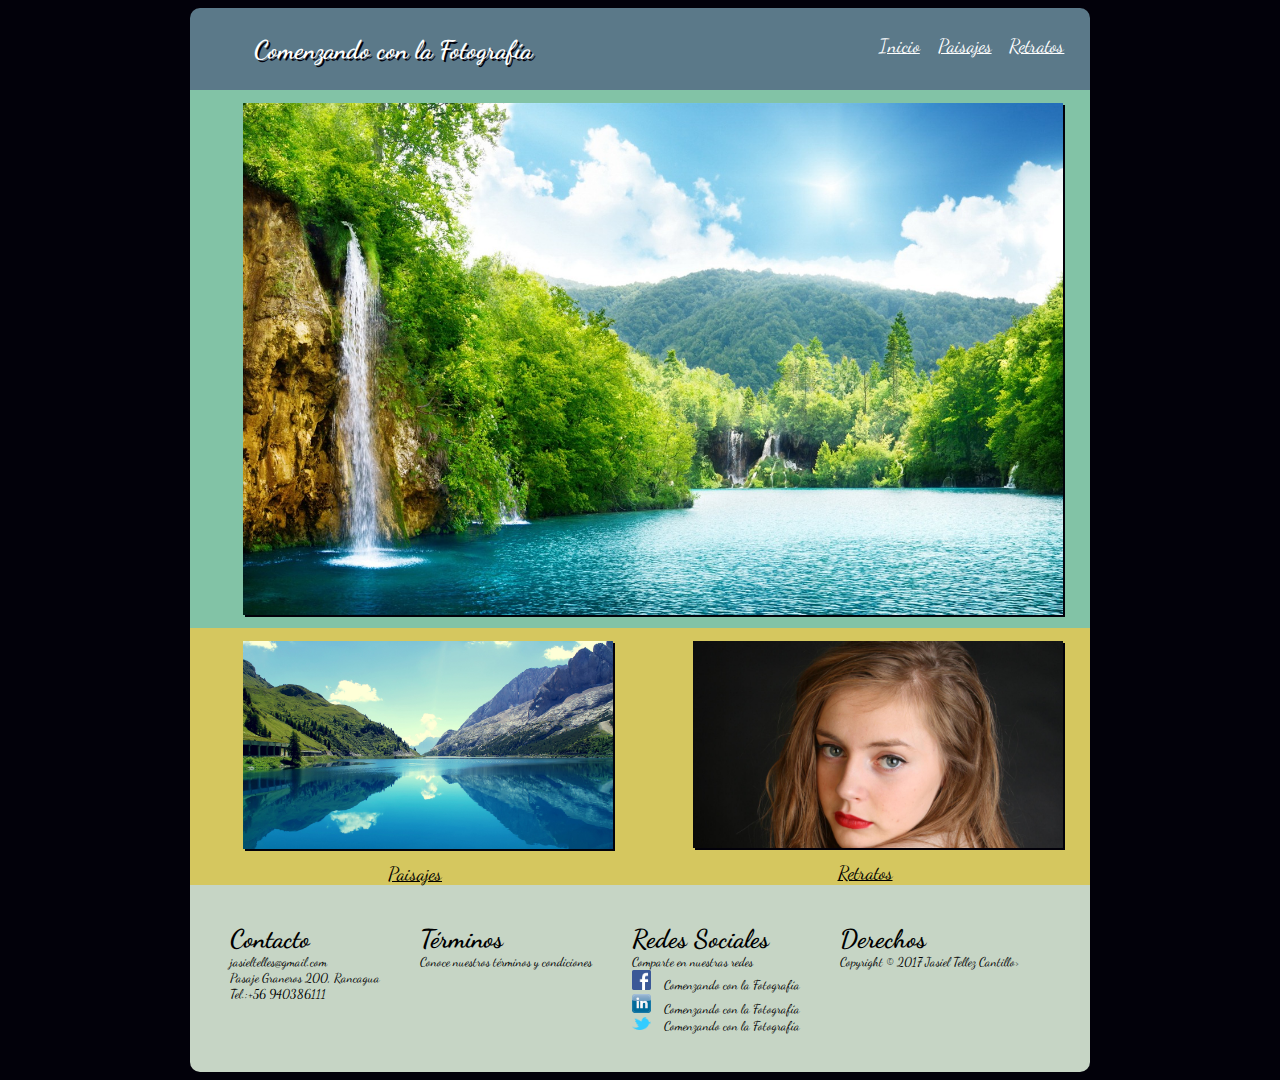
<file: index.html>
<html>

<head>
  <title>Comenzando con la Fotografia</title>
  <link href="https://fonts.googleapis.com/css?family=Dancing Script" rel='stylesheet'>
  <link rel="stylesheet" href="css/estilo.css">
  <meta charset="utf-8">
  <meta name="viewport" content="width=device-width, initial-scale=1.0" >
</head>

<body>
<div id="contenido">
  <header>
    <h1>Comenzando con la Fotografía</h1>

      <nav id="menu-principal">
        <ul>

          <li><a href="index.html">Inicio</a></li>
          <li><a href="paisajes.html" >Paisajes</a></li>
          <li><a href="retratos.html">Retratos</a></li>

        </ul>
      </nav>

  </header>

    <section>


      <div id="imagen-principal">
        <figure>
          <img src="img/paisaje-principal.jpg"/>
        </figure>
      </div>
    </section>
    <section>


      <div id="imagen-secundaria">
        <div id="imagen-izquierda">
          <figure>
            <a href="paisajes.html"><img src="img/paisaje.jpg"/></a>
            <figcaption><a href="paisajes.html">Paisajes</a></figcaption>
          </figure>
        </div>
        <div id="imagen-derecha">
          <figure>
            <a href="retratos.html"><img src="img/retrato.jpg"/></a>
            <figcaption><a href="retratos.html">Retratos</a></figcaption>
          </figure>
        </div>
      </div>
    </section>
    <footer>
      <div class="contacto">
        <ul>
          <li><h2>Contacto</h2></li>
          <li><a href="mailto:jasieltelles@gmail.com">jasieltelles@gmail.com</a></li>
          <li><span>Pasaje Graneros 200, Rancagua</span></li>
          <li><span>Tel.:+56 940386111</span></li>
        </ul>

      </div>
      <div class="terminos">
        <ul>
          <li><h2>Términos</h2></li>
          <li><span>Conoce nuestros términos y condiciones </span></li>
        </ul>

      </div>
      <div class="redes-sociales">
        <ul>
          <li><h2>Redes Sociales</h2></li>
          <li><span>Comparte en nuestras redes</span></li>
          <li><img src="img/fb.png"/><a href="http://www.facebook.com/jasieltelles">Comenzando con la Fotografía</a></li>
          <li><img src="img/in.png"/><a href="http://www.linkedin.com/in/jasieltellez">Comenzando con la Fotografía</a></li>
          <li><img src="img/twitter.png"/><a href="https://twitter.com/jasieltellez">Comenzando con la Fotografía</a></li>
        </ul>

      </div>
      <div class="derechos">
        <ul>
          <li><h2>Derechos</h2></li>
          <li><span>Copyright © 2017 Jasiel Tellez Cantillo></span></li>

      </div>

    </footer>

  </div>

</body>

</html>
</file>
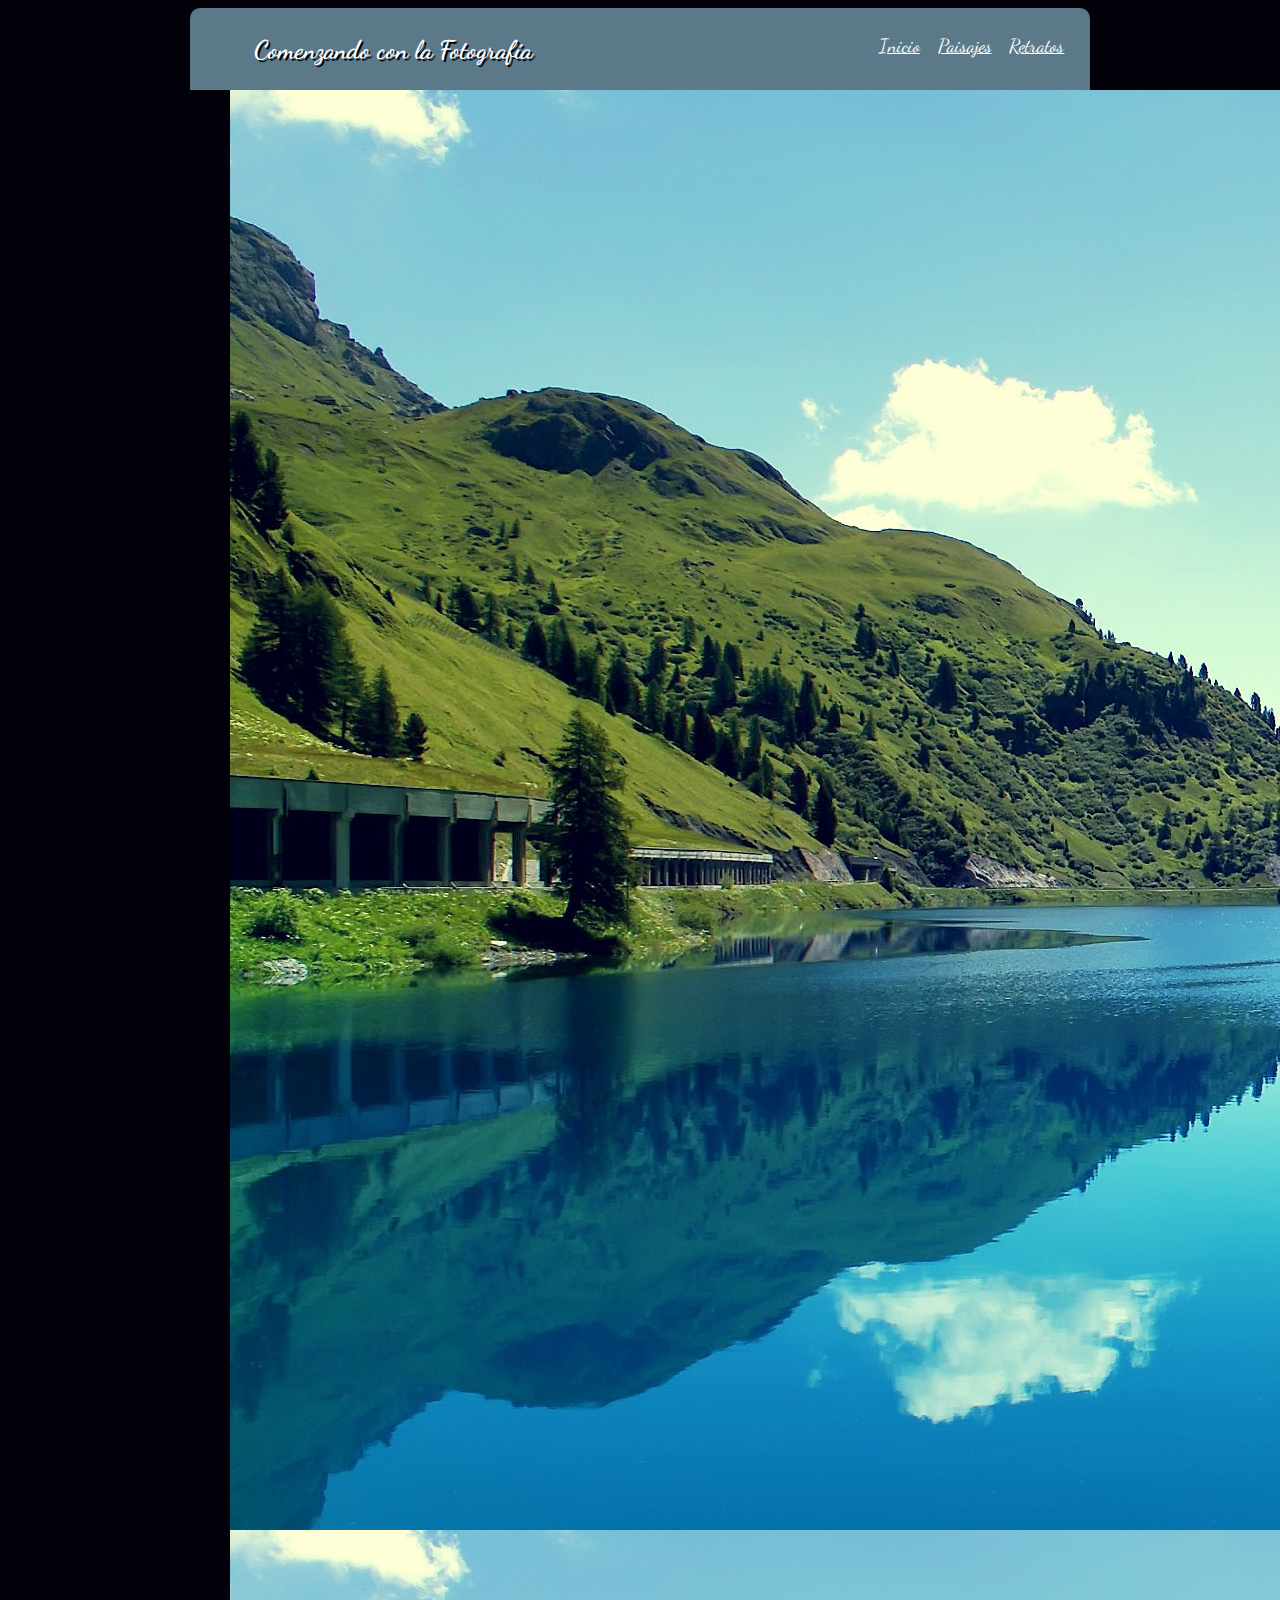
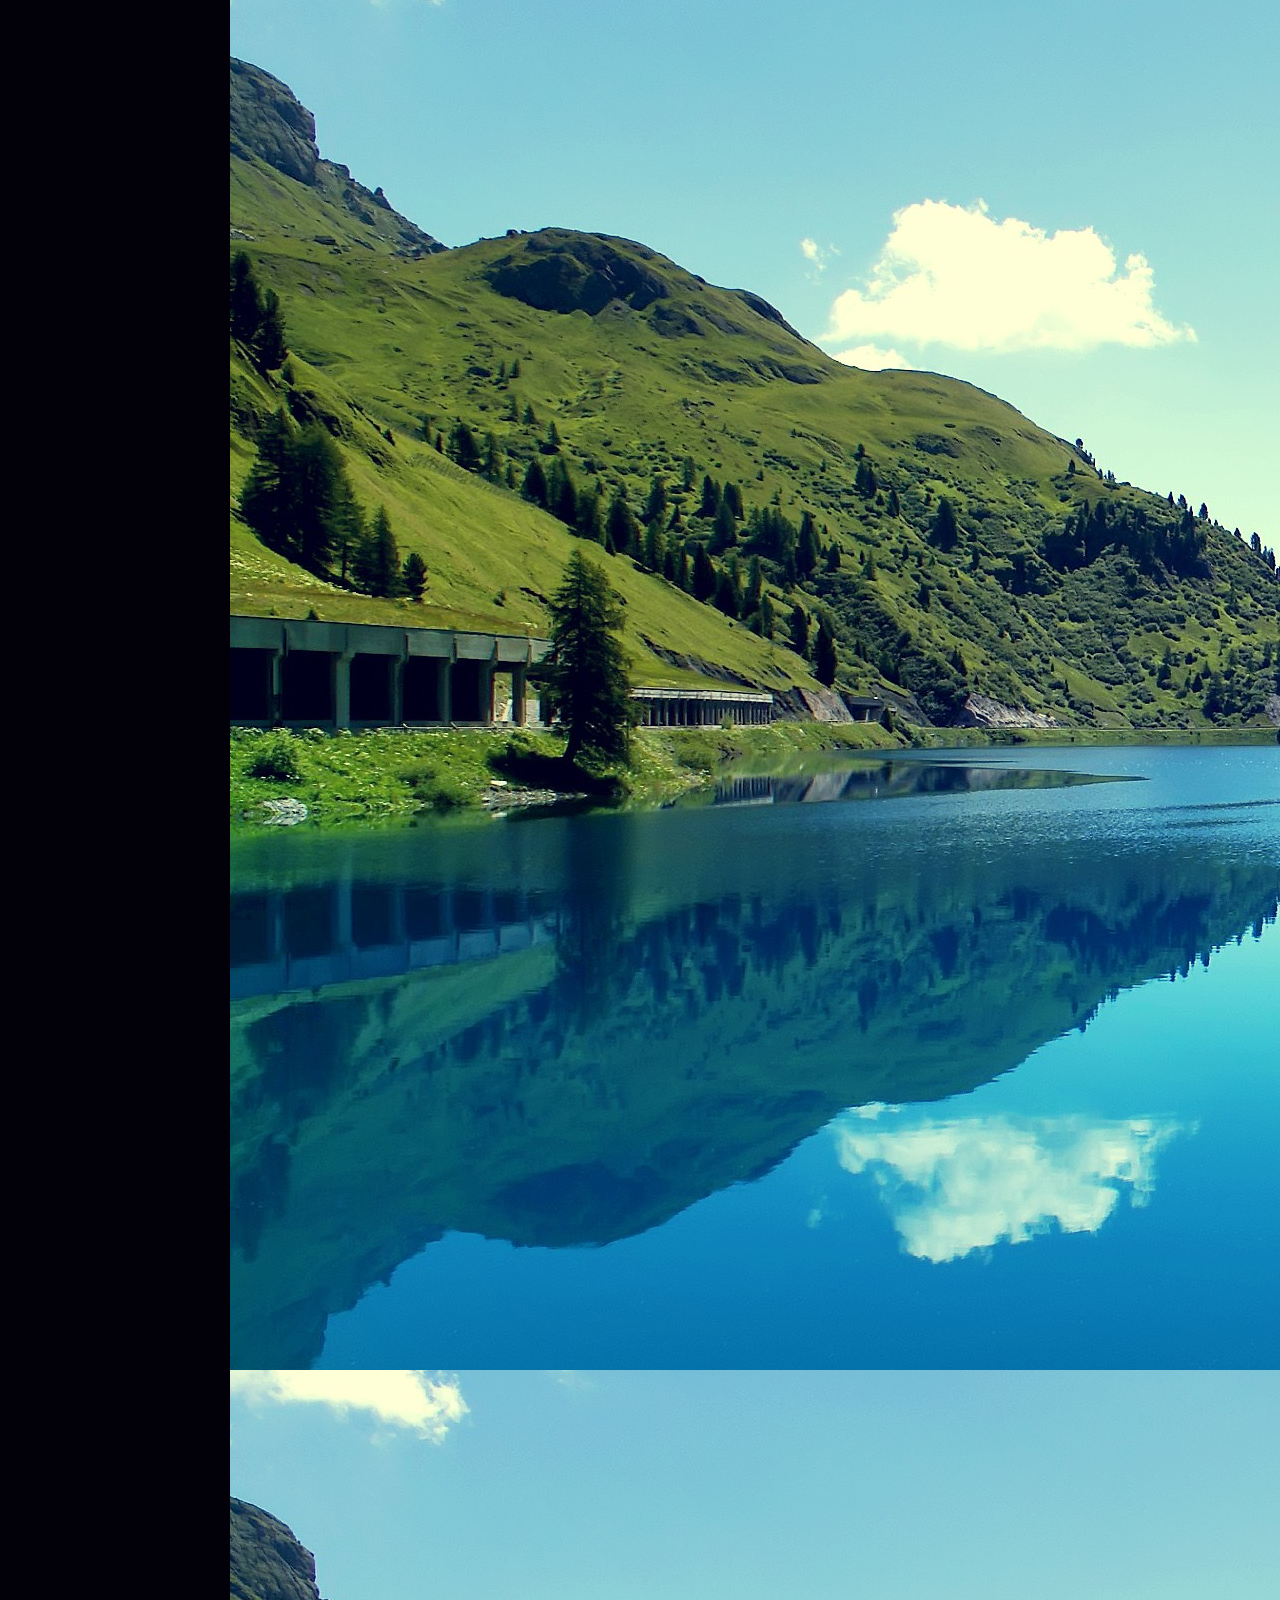
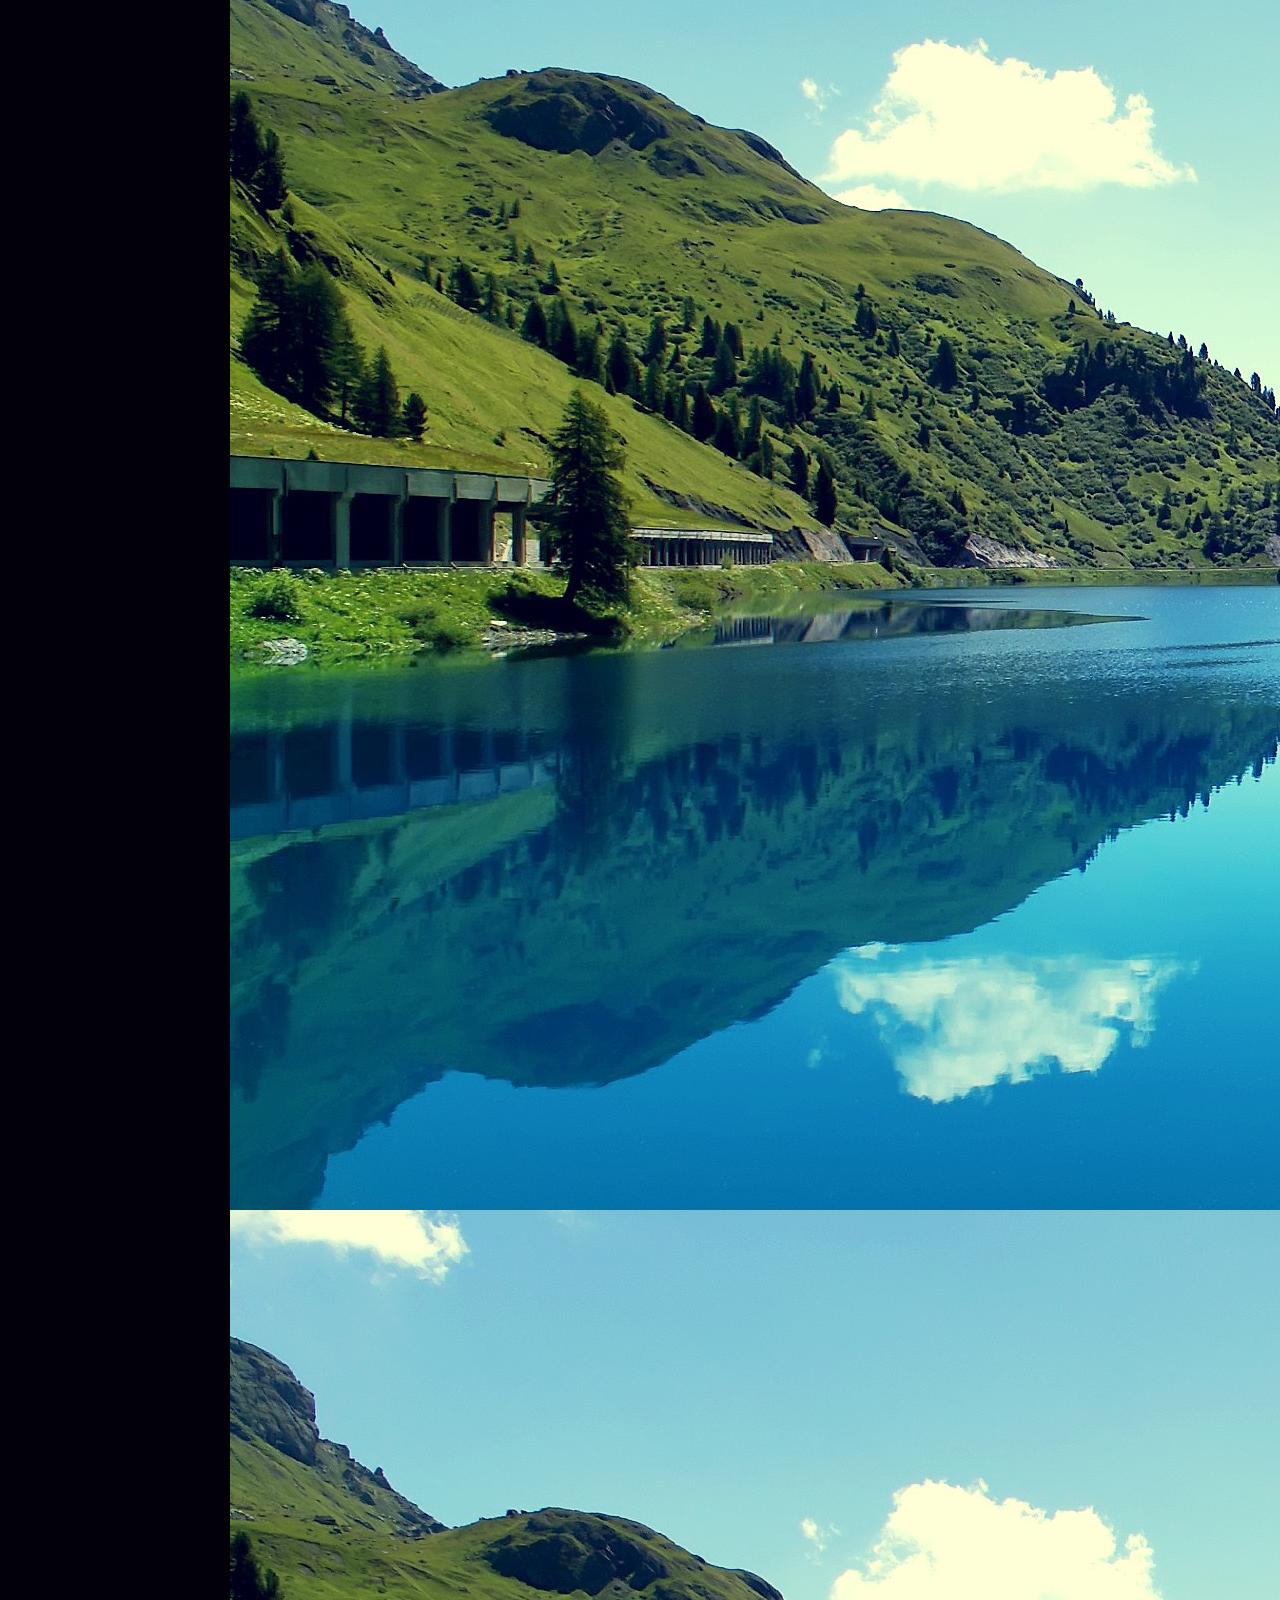
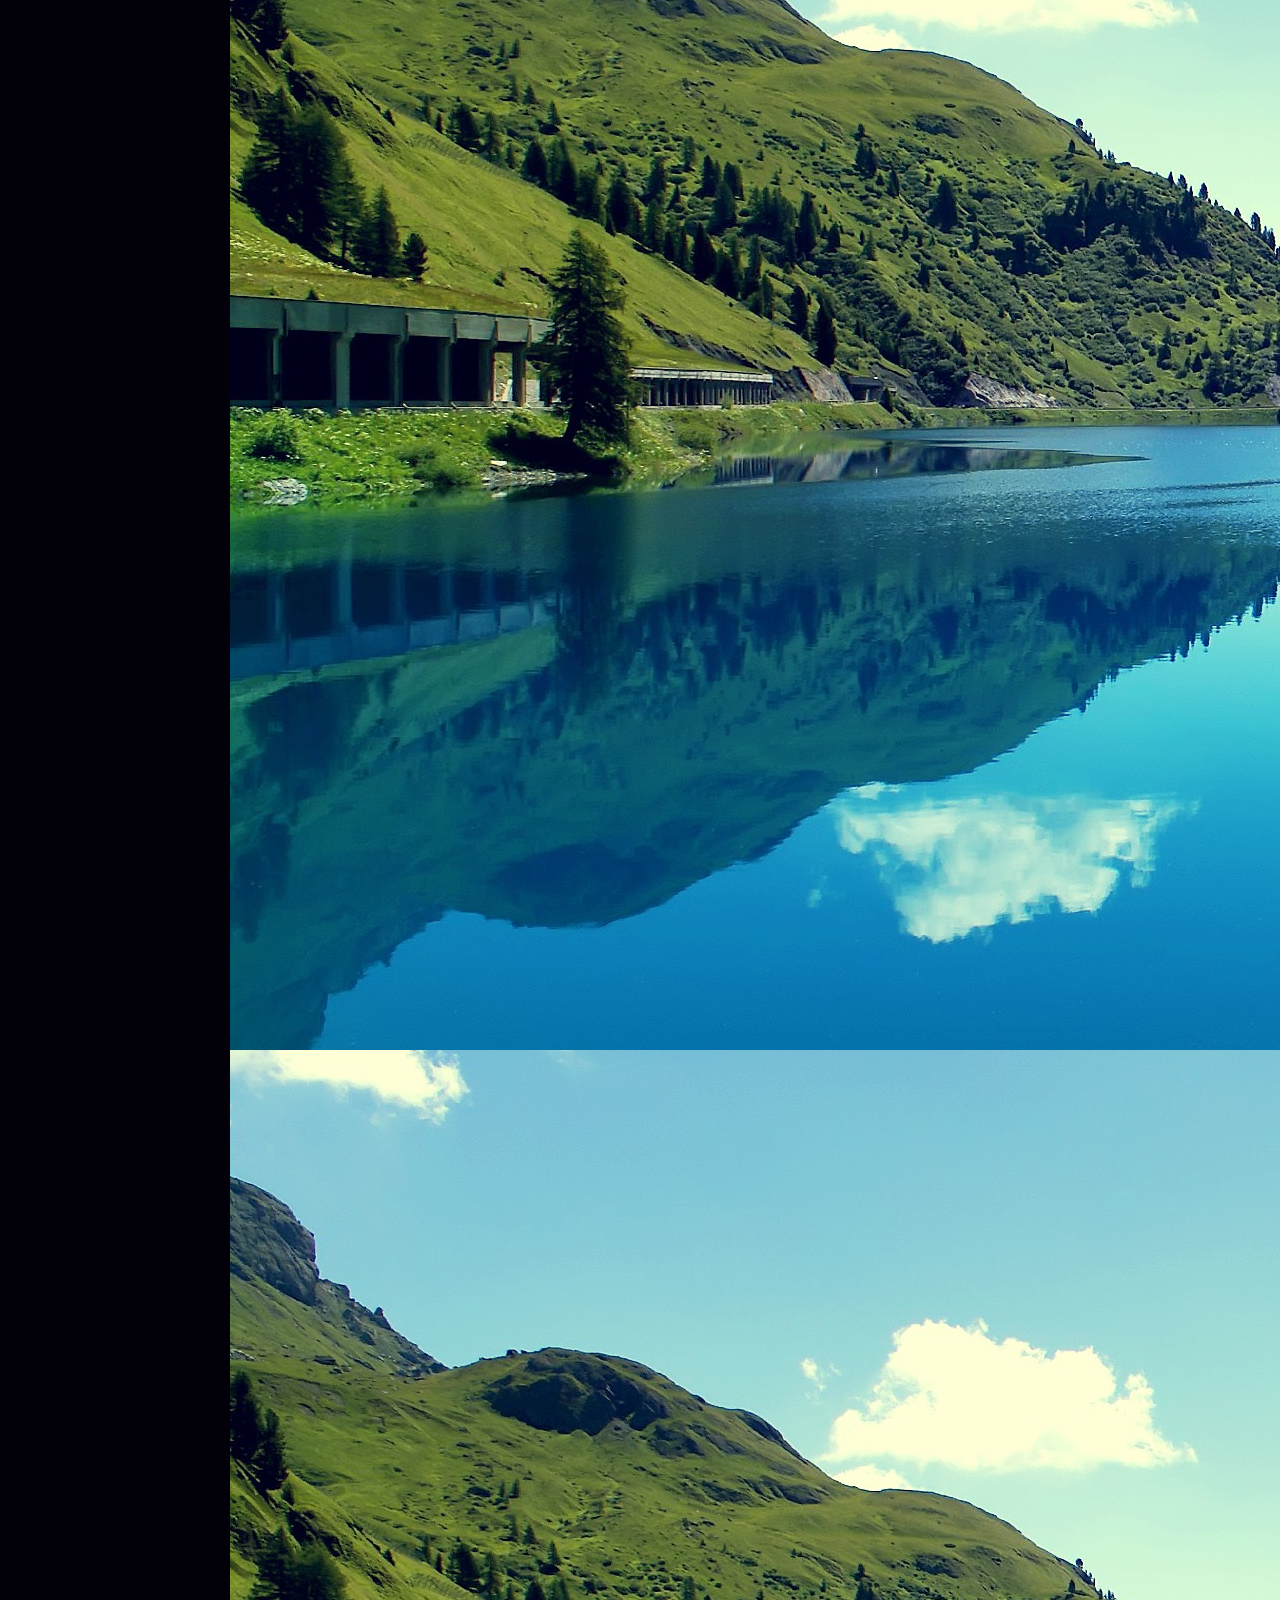
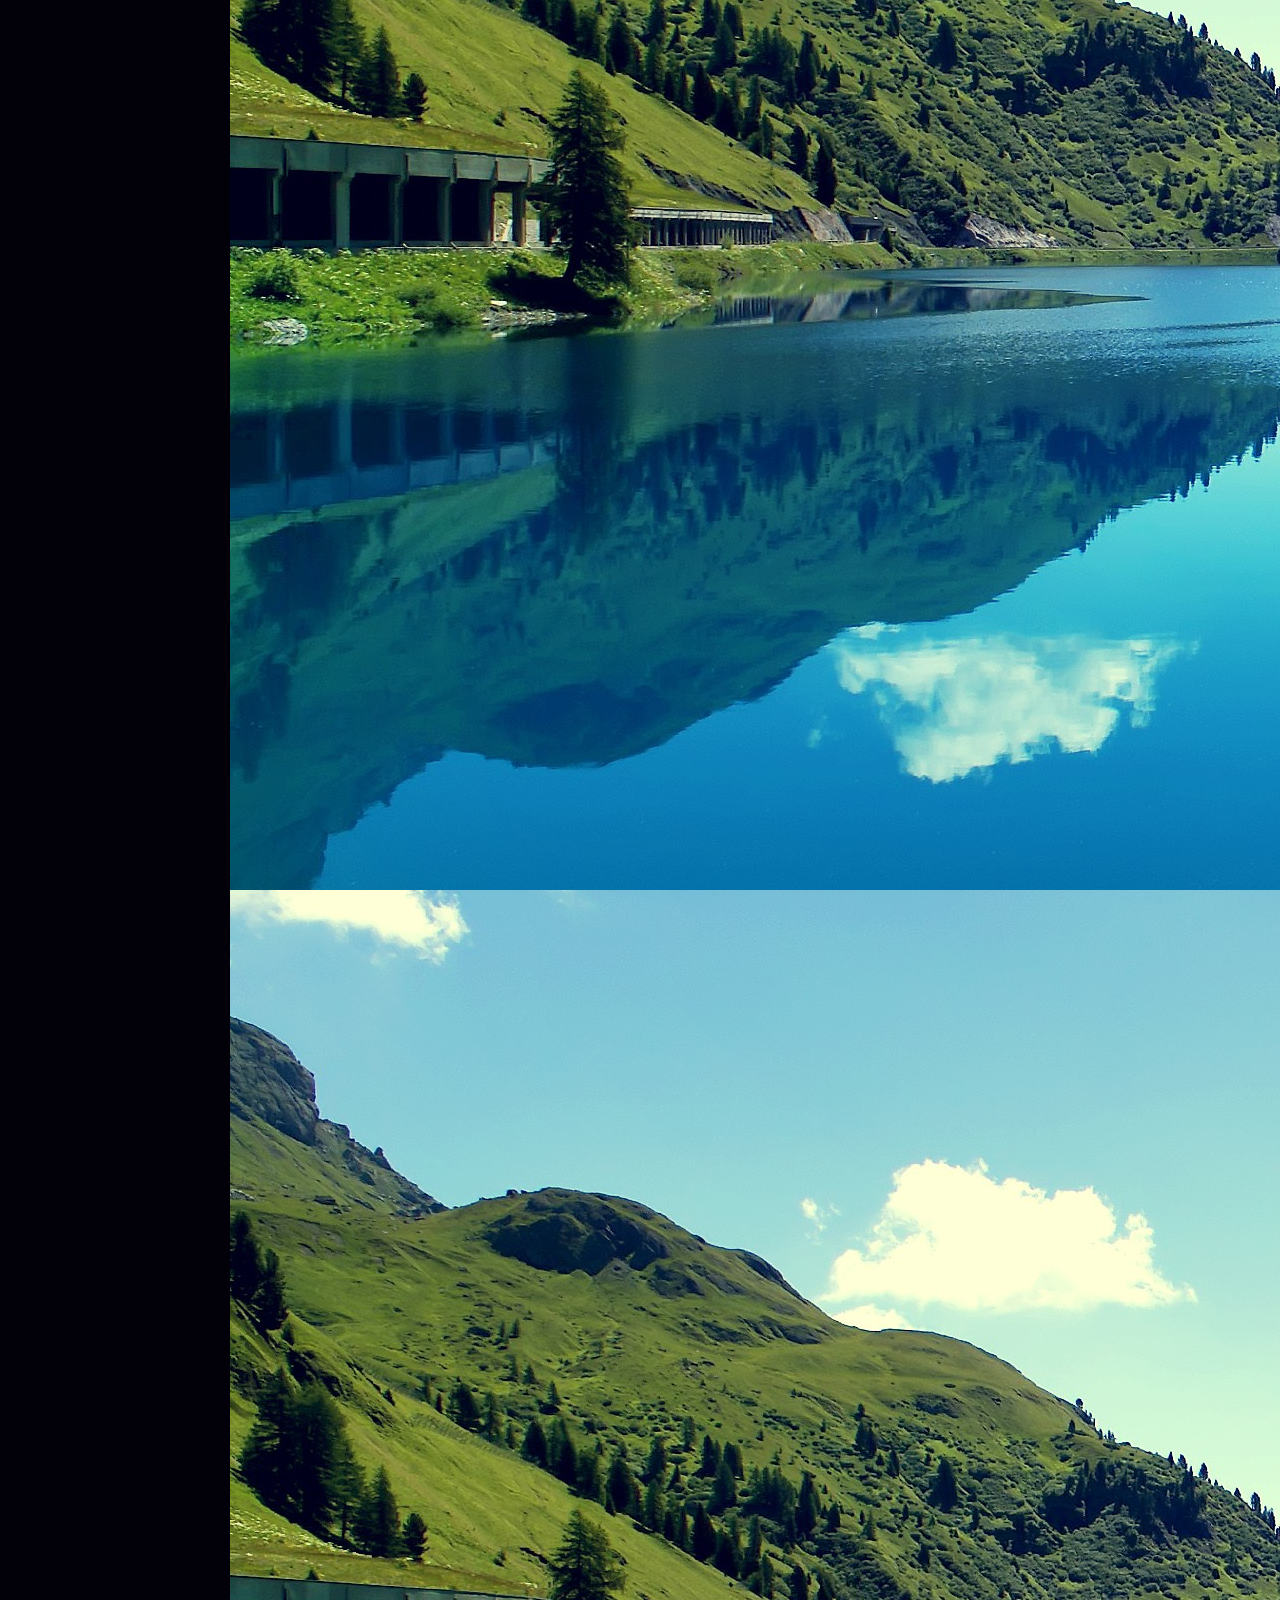
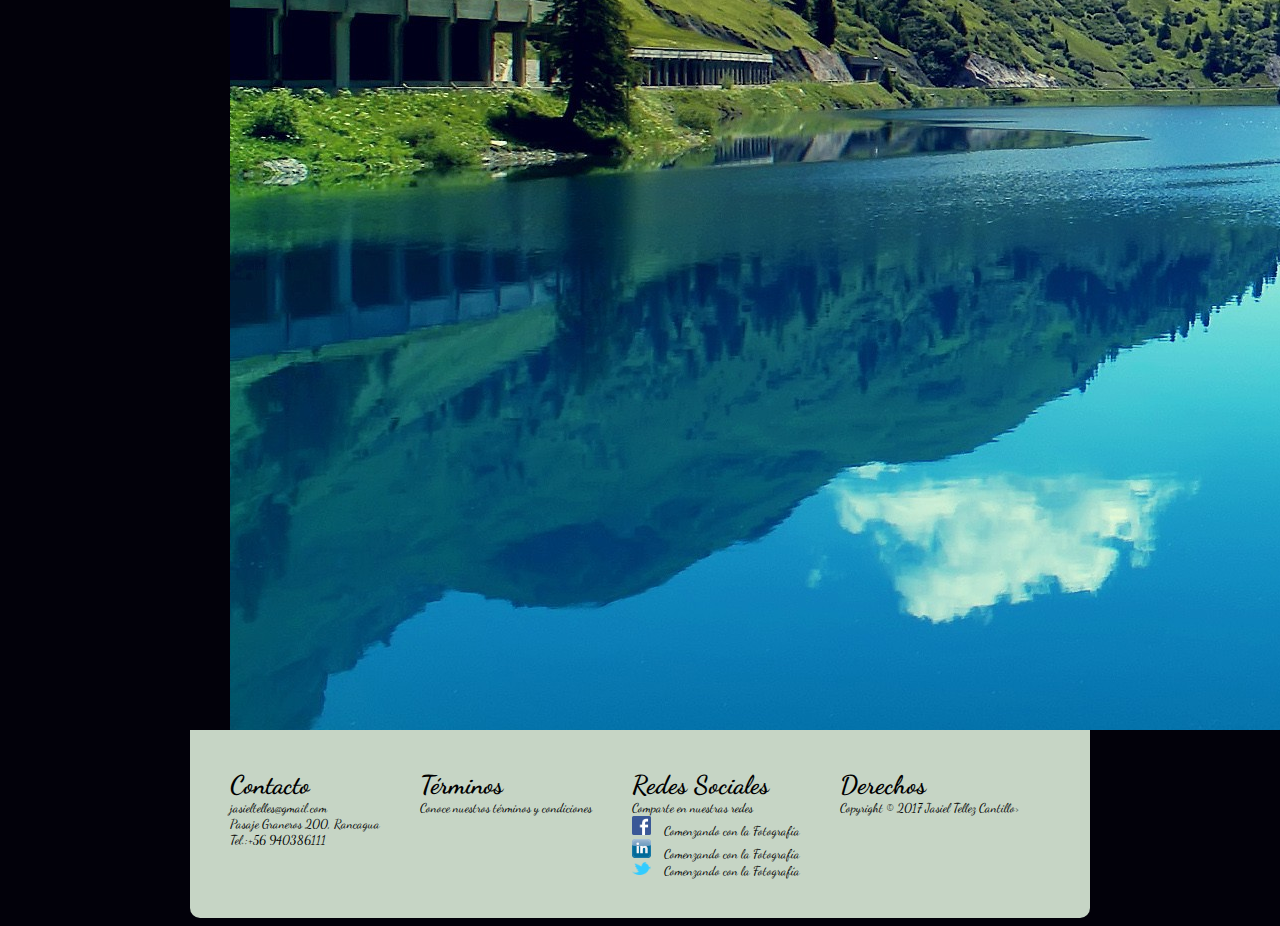
<file: paisajes.html>
<html>

<head>
  <title>Comenzando con la Fotografia</title>
  <link href="https://fonts.googleapis.com/css?family=Dancing Script" rel='stylesheet'>
  <link rel="stylesheet" href="css/estilo.css">
  <meta charset="utf-8">
  <meta name="viewport" content="width=device-width, initial-scale=1.0" >
</head>

<body>
  <div id="contenido">
    <header>
      <h1>Comenzando con la Fotografía</h1>

      <nav id="menu-principal">
        <ul>

          <li><a href="index.html">Inicio</a></li>
          <li><a href="paisajes.html">Paisajes</a></li>
          <li><a href="retratos.html">Retratos</a></li>

        </ul>
      </nav>

    </header>
<section>
  <div class="galeria">
    <div class="imagen1">
      <figure>
      <img src="img/paisaje.jpg" alt="">
    </figure>
    </div>
    <div class="imagen1">
      <figure>
      <img src="img/paisaje.jpg" alt="">
    </figure>
    </div>
    <div class="imagen1">
      <figure>
      <img src="img/paisaje.jpg" alt="">
    </figure>
    </div>

  </div>
  <div class="galeria">
    <div class="imagen1">
      <figure>
      <img src="img/paisaje.jpg" alt="">
    </figure>
    </div>
    <div class="imagen1">
      <figure>
      <img src="img/paisaje.jpg" alt="">
    </figure>
    </div>
    <div class="imagen1">
      <figure>
      <img src="img/paisaje.jpg" alt="">
    </figure>
    </div>

  </div>
</section>

    <footer>
      <div class="contacto">
        <ul>
          <li><h2>Contacto</h2></li>
          <li><a href="mailto:jasieltelles@gmail.com">jasieltelles@gmail.com</a></li>
          <li><span>Pasaje Graneros 200, Rancagua</span></li>
          <li><span>Tel.:+56 940386111</span></li>
        </ul>

      </div>
      <div class="terminos">
        <ul>
          <li><h2>Términos</h2></li>
          <li><span>Conoce nuestros términos y condiciones </span></li>
        </ul>

      </div>
      <div class="redes-sociales">
        <ul>
          <li><h2>Redes Sociales</h2></li>
          <li><span>Comparte en nuestras redes</span></li>
          <li><img src="img/fb.png"/><a href="http://www.facebook.com/jasieltelles">Comenzando con la Fotografía</a></li>
          <li><img src="img/in.png"/><a href="http://www.linkedin.com/in/jasieltellez">Comenzando con la Fotografía</a></li>
          <li><img src="img/twitter.png"/><a href="https://twitter.com/jasieltellez">Comenzando con la Fotografía</a></li>
        </ul>

      </div>
      <div class="derechos">
        <ul>
          <li><h2>Derechos</h2></li>
          <li><span>Copyright © 2017 Jasiel Tellez Cantillo></span></li>

        </div>

      </footer>

    </div>

  </body>

  </html>
</file>
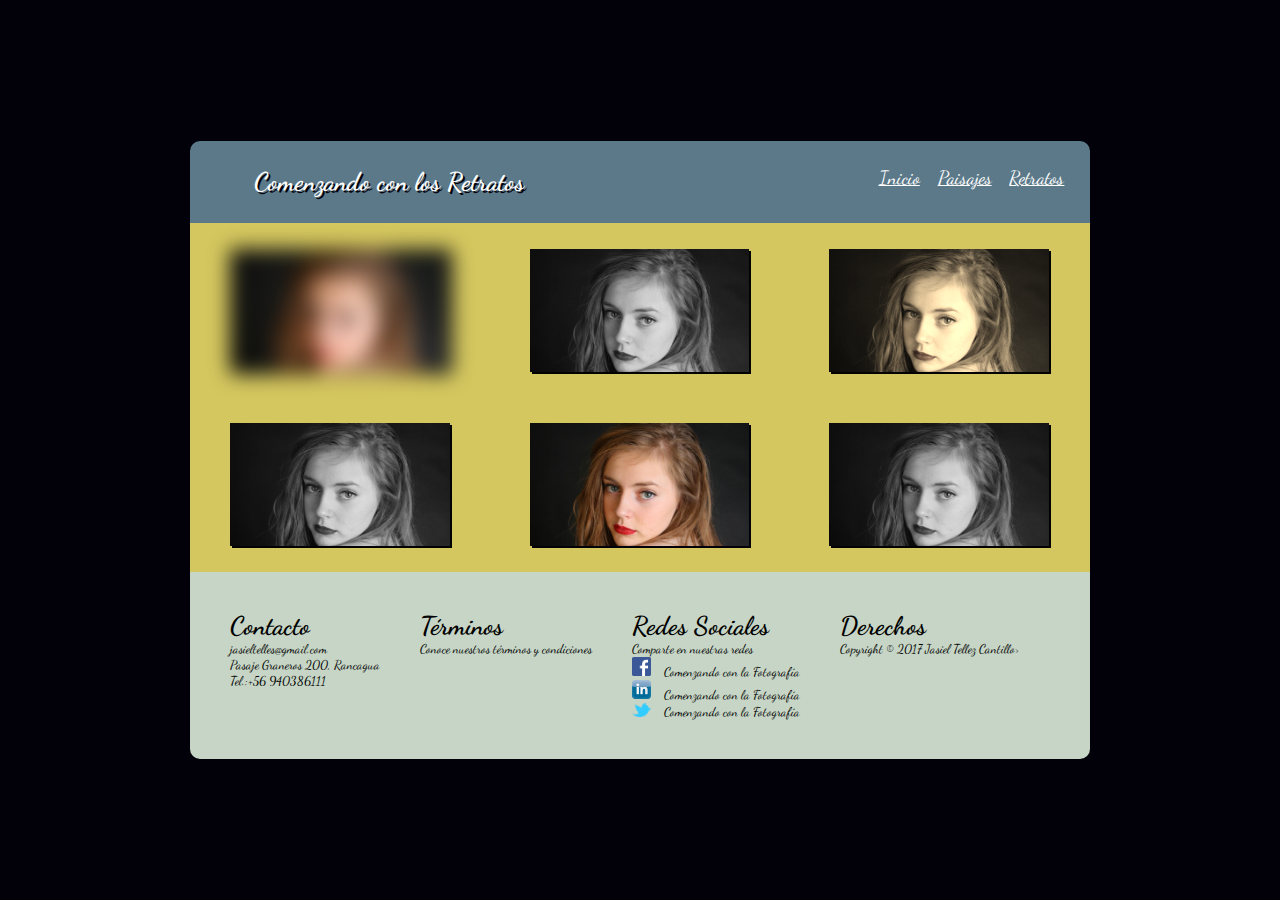
<file: retratos.html>
<html>

<head>
  <title>Comenzando con los Retratos</title>
  <link href="https://fonts.googleapis.com/css?family=Dancing Script" rel='stylesheet'>
  <link rel="stylesheet" href="css/estilo.css">
  <meta charset="utf-8">
  <meta name="viewport" content="width=device-width, initial-scale=1.0 "  >
</head>

<body>
  <div id="contenido">
    <header>
      <h1>Comenzando con los Retratos</h1>

      <nav id="menu-principal">
        <ul>

          <li><a href="index.html">Inicio</a></li>
          <li><a href="paisajes.html">Paisajes</a></li>
          <li><a href="retratos.html">Retratos</a></li>

        </ul>
      </nav>

    </header>
<section id="galeriaContenedor">
  <div class="galeria1">
    <div class="imagen1">
      <figure>
      <img src="img/retrato.jpg" alt="">
    </figure>
    </div>
    <div class="imagen1">
      <figure>
      <img src="img/retrato.jpg" alt="">
    </figure>
    </div>
    <div class="imagen1">
      <figure>
      <img src="img/retrato.jpg" alt="">
    </figure>
    </div>

  </div>
  <div class="galeria2">
    <div class="imagen1">
      <figure>
      <img src="img/retrato.jpg" alt="">
    </figure>
    </div>
    <div class="imagen1">
      <figure>
      <img src="img/retrato.jpg" alt="">
    </figure>
    </div>
    <div class="imagen1">
      <figure>
      <img src="img/retrato.jpg" alt="">
    </figure>
    </div>

  </div>
</section>

    <footer>
      <div class="contacto">
        <ul>
          <li><h2>Contacto</h2></li>
          <li><a href="mailto:jasieltelles@gmail.com">jasieltelles@gmail.com</a></li>
          <li><span>Pasaje Graneros 200, Rancagua</span></li>
          <li><span>Tel.:+56 940386111</span></li>
        </ul>

      </div>
      <div class="terminos">
        <ul>
          <li><h2>Términos</h2></li>
          <li><span>Conoce nuestros términos y condiciones </span></li>
        </ul>

      </div>
      <div class="redes-sociales">
        <ul>
          <li><h2>Redes Sociales</h2></li>
          <li><span>Comparte en nuestras redes</span></li>
          <li><img src="img/fb.png"/><a href="http://www.facebook.com/jasieltelles">Comenzando con la Fotografía</a></li>
          <li><img src="img/in.png"/><a href="http://www.linkedin.com/in/jasieltellez">Comenzando con la Fotografía</a></li>
          <li><img src="img/twitter.png"/><a href="https://twitter.com/jasieltellez">Comenzando con la Fotografía</a></li>
        </ul>

      </div>
      <div class="derechos">
        <ul>
          <li><h2>Derechos</h2></li>
          <li><span>Copyright © 2017 Jasiel Tellez Cantillo></span></li>

        </div>

      </footer>

    </div>

  </body>

  </html>
</file>
<file: css/estilo.css>
@-webkit-keyframes AnimacionPagina{
  0%{margin-top: -150px;}
  60%{margin-top: -5px;}
  100%{margin-top: 0px;}
}
/*Para PC* Utiliza media queries para manejar dos tamaños Desktop: con ancho de 900px o más y móvil con menos de 900px.*/
@media screen and (min-width:900px) {
  /*Para el header*/
  header h1{
    text-align: left !important;
    font-size: 2vw !important;
    display: inline;
    padding-left: 5vw;
    vertical-align:middle;
    padding-bottom: 2vw;

  }
  header{
    padding-top: 2vw;
    padding-bottom: 2vw;
  }
  #menu-principal {
    font-size: 1.5vw !important;
    text-align: right !important;
    padding-left: 10vw;
    padding-bottom: 2vw !important;
    display: inline-block;
    vertical-align:middle;

    float: right;
    margin-right: 2vw;

  }
  #imagen-secundaria{
    display: flex;
    flex-direction: row;
  }
  #imagen-secundaria a{
    font-size: 1.5vw;
    color: inherit;
  }
  #imagen-derecha,#imagen-izquierda{
    width: 50%;
  }
  #contenido{
    max-width: 900px;
    margin: auto;

  }
  footer{
    display: flex;
    flex-direction: row;
  }
  footer h2{
    font-size: 2vw !important;
  }
  footer li,footer a{
    font-size: 1vw !important;

  }
  footer img{
    width: 1.5vw !important;
  }
  #contacto,#terminos,#redes-sociales,#derechos{
    width: 25%;

  }
  /*Pagina de paisajes*/

.galeria1,.galeria2{
  display: flex;
}
.galeria1 div,.galeria2 div{
  width: 33.3%;

}
}



body{
  background-color: #02010a;
  font-family: 'Dancing Script';
  align-content: center;
  /*margin-top de 150% a -5% y luego a 0%, en los momentos 0%, 60% y 100% respectivamente.*/
  animation: AnimacionPagina 2s;
}

header{
  background-color:  #5b7989;
  border-radius: 10px 10px 0px 0px;
}
header h1{
  color: white;
  text-shadow: 2px 2px #02010a;
  font-size: 10vw;
  text-align: center;
}


#menu-principal{
  text-align: center;
  font-size: 6vw;
  padding-bottom: 6vw;
  word-spacing: 1vw;
}
#menu-principal ul li{
  display: inline;

}
#menu-principal ul {
  margin: 0 ;

  padding-left: 0;
}
#menu-principal a:visited{
  text-decoration: none !important;
  color: white;
}

#menu-principal a{

  color: white;
}

/*Seccion de contenido e imagen-principal*/
#contenido{
  width: 100%;
}
#contenido * {  /*Eliminado espacio fantasma que aparece entre DIVS*/
  margin-top: 0;
  margin-bottom: 0;
}

#imagen-principal img,#imagen-secundaria img{
  box-shadow: 2px 2px #02010a;
  width: 100%;
  margin:  1vw 1vw 1vw 1vw !important; /* Para solucionar espacio vertical que aparece entre los DIVS*/
  transition: transform 1s;
}
#imagen-principal{
  background-color: #82c3a6;


}

#imagen-secundaria{
  background-color: #d5c75f ;
  border: 1px;

}
#imagen-izquierda img:hover{/*  rotación de 10 grados cuando se coloca el puntero sobre ella*, color de sombra #82c3a6 y borde 2px*/
  transform: rotate(10deg);
  box-shadow: 2px 2px #82c3a6;
  border: 2px;
}
#imagen-derecha img:hover{/* traslación de 5px hacia arriba y 20px a la derecha  color de sombra #82c3a6 y borde 2px. */
  transform: translate(20px,-5px);
  box-shadow: 2px 2px #82c3a6;
  border: 2px;
}



figure{
  text-align: center;
  font-size: 4vw;
}
/*Relacionados con el footer*/

footer{
  background-color: #C6d5c5;
  border-radius: 0px 0px 10px 10px;

}
.contacto ul{
  list-style: none;
}
.contacto,.terminos,.redes-sociales,.derechos{
  padding-top: 3vw;
  padding-bottom:3vw;
}
.terminos ul{
  list-style: none;
}
.redes-sociales ul{
  list-style: none;
}
.derechos ul{
  list-style: none;
}
footer img{
  width:4vw;
  padding-right: 1vw;

}
footer a{
  text-decoration: none;
  color: inherit;
  font-size: 4vw;
}
footer h2{
  font-size: 8vw;
}
footer li{
  font-size: 4vw;
}
/* Para las paginas secundarias*/
#galeriaContenedor{
  background-color: #d5c75f ;
  border: 1px;

}
#galeriaContenedor img{
  width: 100%;
  box-shadow: 2px 2px #02010a;
}
.galeria1 div,.galeria2 div{

  padding-top: 2vw;
  padding-bottom: 2vw;
}
.galeria1 div:nth-child(1) img{
  -webkit-filter:blur(10px);
  filter: blur(90%);
}
.galeria1 div:nth-child(2) img,.galeria2 div:nth-child(odd) img{
  -webkit-filter:grayscale(100%);
  filter: grayscale(100%);}
.galeria1 div:nth-child(3) img{
    -webkit-filter:sepia(90%);
    filter: sepia(90%);
  }
</file>
